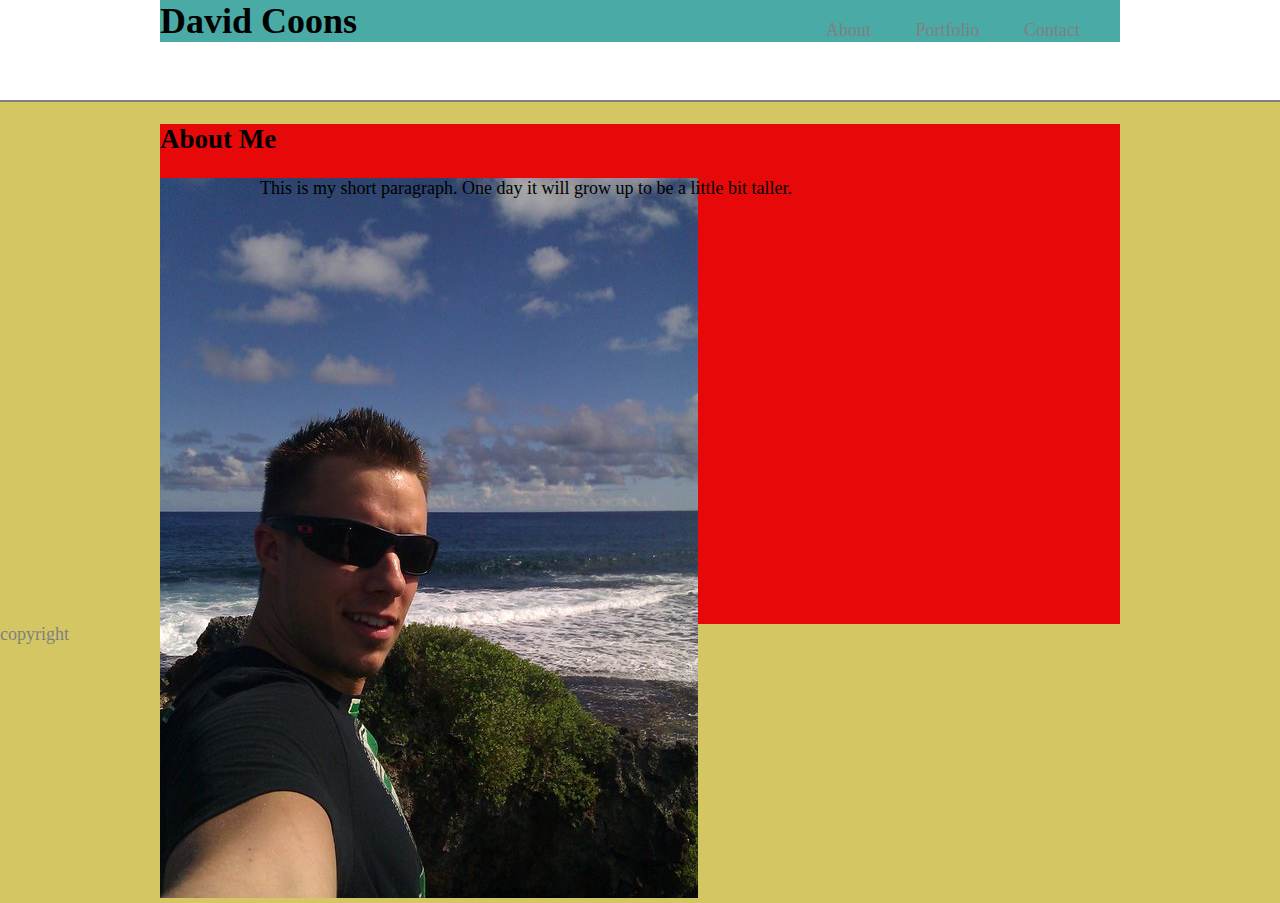
<file: index.html>
<!DOCTYPE html>
<html lang="en">
<head>
    <meta charset="UTF-8">
    <meta name="viewport" content="width=device-width, initial-scale=1.0">
    <meta http-equiv="X-UA-Compatible" content="ie=edge">
    <title>My Bio</title>
    <link rel="stylesheet" type="text/css" href="style.css">
</head>
<body>
   
        <header>
            <div id="myname">
                <div id="logo">
                    <h1>David Coons</h1>
                </div>

                <ul>
                        <li>About</li>
                        <li>Portfolio</li>
                        <li>Contact</li>
                    </ul>
            </div>
           
        </header>
   
    <div class="wrapper">

            <section id="main-bio">
                <div id="aboutme">
                    <h2>About Me</h2>
                        <section id="bio-image">
                            <img src="assets/images/76849_176865798992796_3540135_n.jpg"/>
                        </section>
                         <p>
                                This is my short paragraph. One day it will grow up to be a little bit taller.
                         </p>
                </div>
            </section>

        

    </div>
        <footer>
            <div>
                copyright
            </div>
        </footer>


</body>
</html>
</file>
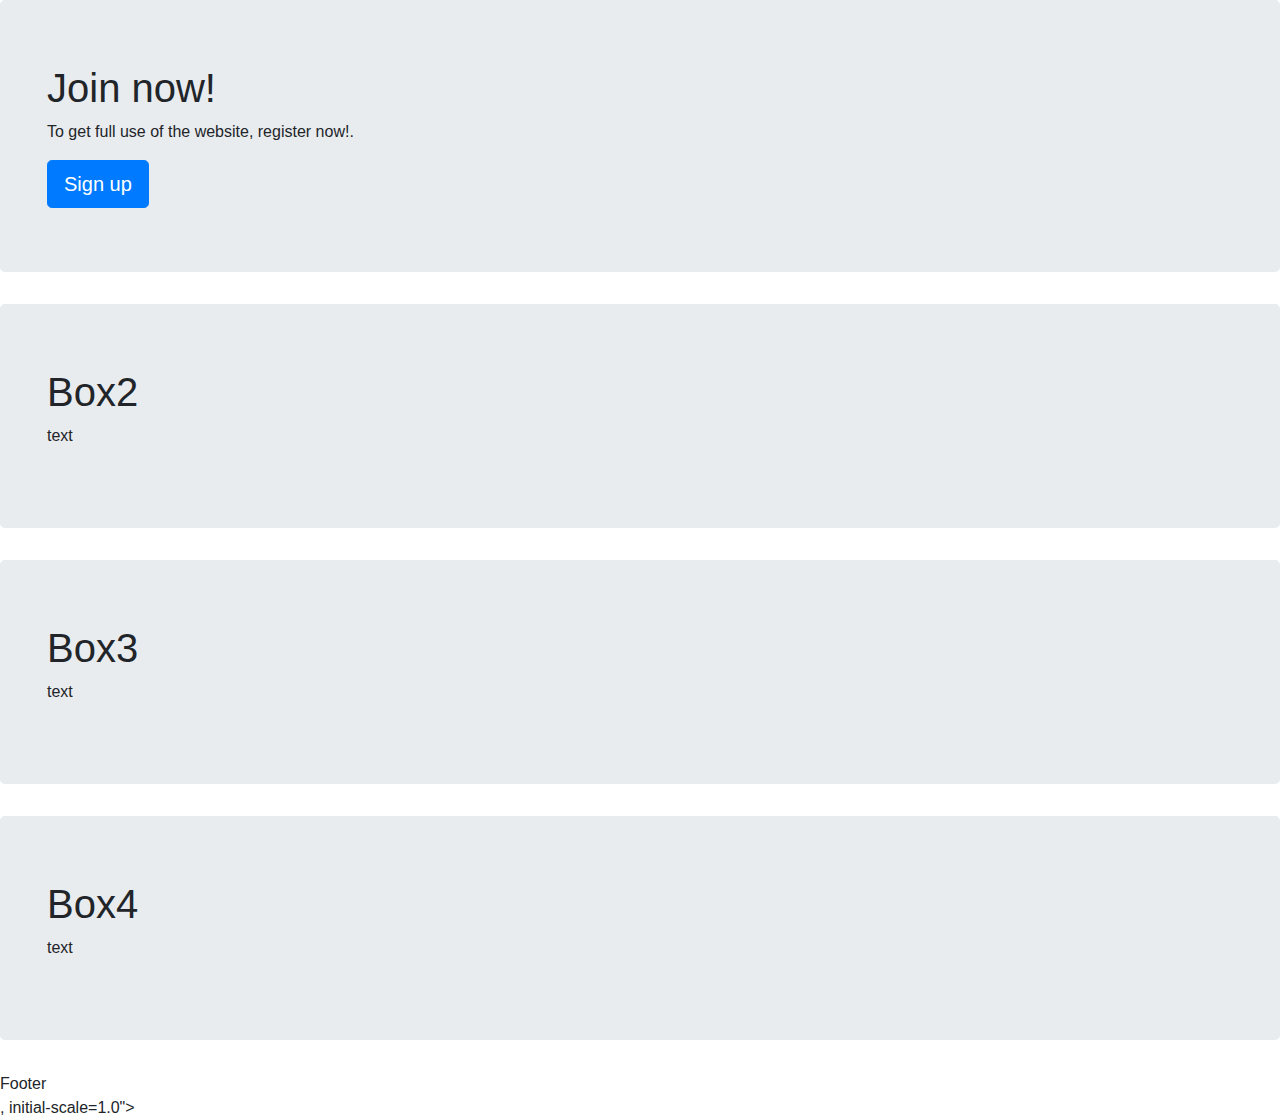
<file: test.html>
<!DOCTYPE html>
<html lang="en">
<head>
    <meta charset="UTF-8">
    <meta name="viewport" content="width=<div id="content">
            <script src="https://code.jquery.com/jquery-3.3.1.slim.min.js" integrity="sha384-q8i/X+965DzO0rT7abK41JStQIAqVgRVzpbzo5smXKp4YfRvH+8abtTE1Pi6jizo" crossorigin="anonymous"></script>
            <script src="https://cdnjs.cloudflare.com/ajax/libs/popper.js/1.14.7/umd/popper.min.js" integrity="sha384-UO2eT0CpHqdSJQ6hJty5KVphtPhzWj9WO1clHTMGa3JDZwrnQq4sF86dIHNDz0W1" crossorigin="anonymous"></script>
            <script src="https://stackpath.bootstrapcdn.com/bootstrap/4.3.1/js/bootstrap.min.js" integrity="sha384-JjSmVgyd0p3pXB1rRibZUAYoIIy6OrQ6VrjIEaFf/nJGzIxFDsf4x0xIM+B07jRM" crossorigin="anonymous"></script>
            <link rel="stylesheet" href="https://stackpath.bootstrapcdn.com/bootstrap/4.3.1/css/bootstrap.min.css" integrity="sha384-ggOyR0iXCbMQv3Xipma34MD+dH/1fQ784/j6cY/iJTQUOhcWr7x9JvoRxT2MZw1T" crossorigin="anonymous">
            <div class="column">
                <div class="jumbotron">
                    <div class="container-fluid">
                        <h1>Join now!</h1>
                        <p>To get full use of the website, register now!.</p>
                        <a href="#" class="btn btn-primary btn-lg" role="button">Sign up</a>
                    </div>
                </div>
                <div class="bordertop">
                    <div class="jumbotron">
                        <div class="container-fluid">
                            <h1>Box2</h1>
                            <p>text</p>
                        </div>
                    </div>
                </div>
            </div>
        
            <div class="column">
                <div class="box3">
                    <div class="jumbotron">
                        <div class="container-fluid">
                            <h1>Box3</h1>
                            <p>text</p>
                        </div>
                    </div>
                </div>
                <div class="box4">
                    <div class="jumbotron">
                        <div class="container-fluid">
                            <h1>Box4</h1>
                            <p>text</p>
                        </div>
                    </div>
                </div>
            </div>
        </div>
        <div id="footer">
            Footer
        
                </div>, initial-scale=1.0">
    <meta http-equiv="X-UA-Compatible" content="ie=edge">
    <title>Document</title>
</head>
<body>
    
</body>
</html>
</file>
<file: style.css>
body {
  padding: 0;
  margin: 0;
  font-family: Georgia, "Times New Roman", Times, serif;
  font-size: 18px;
  background: #d3c663;
 
}

header {
  background-color: #ffffff;
  font-family: 'Georgia', Times, 'Times New Roman', serif;
  width: 100%;
  border-bottom: 2px solid gray;
  height: 100px;
}

.wrapper {
  
  background: #e70909;
  width: 960px;
  text-align: left;
  margin: 0 auto;
  
  height: 500px;
}


ul {
 
  padding: 20px;
  margin: 0 auto;
  float: right;
}

li {
  list-style-type: none;
  display: inline;
  color: grey;
  padding: 20px;
}

h1 {
  display: block;
  background-color: #4aaaa5;
  width: 960px;
  margin: 0 auto;
  border-style: block;
}

#logo {
  float: left;
  width: 100px;
  height: 100px;
}

#bio-image {
  float: left;
  width: 100px;
  height: 100px;
}

footer {
  width: 100%;
  color: grey;
}

#myname{
  margin: 0 auto;
  width: 960px;
  
}
</file>
